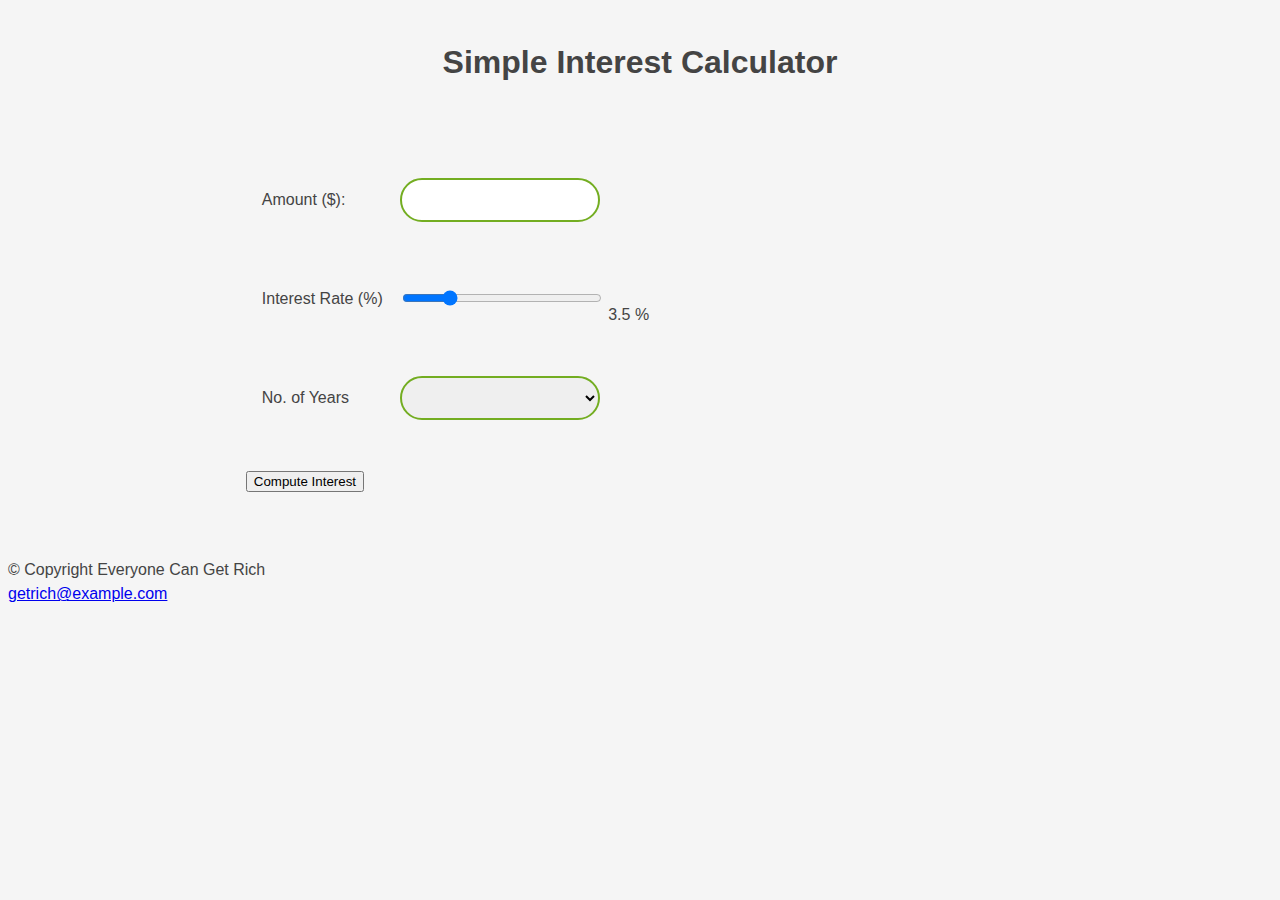
<file: Calc/index.html>
<html>
    <head>
    <title>Simple Interest Calculator</title>
    <link rel="stylesheet" href="style.css">
    </head>
    <body>
        <h1>Simple Interest Calculator</h1>

        <div class = "container">

        <table>
         
         <tr><td>Amount ($):</td>
             <td><input type="text" id="principal" onkeypress="allowNumbersOnly(event)"></td>
             <td rowspan=8></td></tr>


        <tr><td>Interest Rate (%)</td>
            <td><input type="range" id="rate" value="3.5" step = "0.01" min="1" max="20" oninput="this.nextElementSibling.value = this.value">
            <output>3.5</output> <span>%</span></td></tr>

        <tr><td>No. of Years</td>
            <td><select id="years"></select></td>

        

        </table>



        <button id = "thebtn" onclick="compute()">Compute Interest</button>

      <div>
        <p id="p1"></p>
        <p id="r"></p>
        <p id="i"></p>
        <p id="y"></p>
      </div>

    </div>




    <footer>

    <div class="text-center">&copy; Copyright Everyone Can Get Rich<br><a href="mailto:getrich@example.com">getrich@example.com</a></div>
</footer>

    <script src="script.js"></script>
    </body>   
</html>
</file>
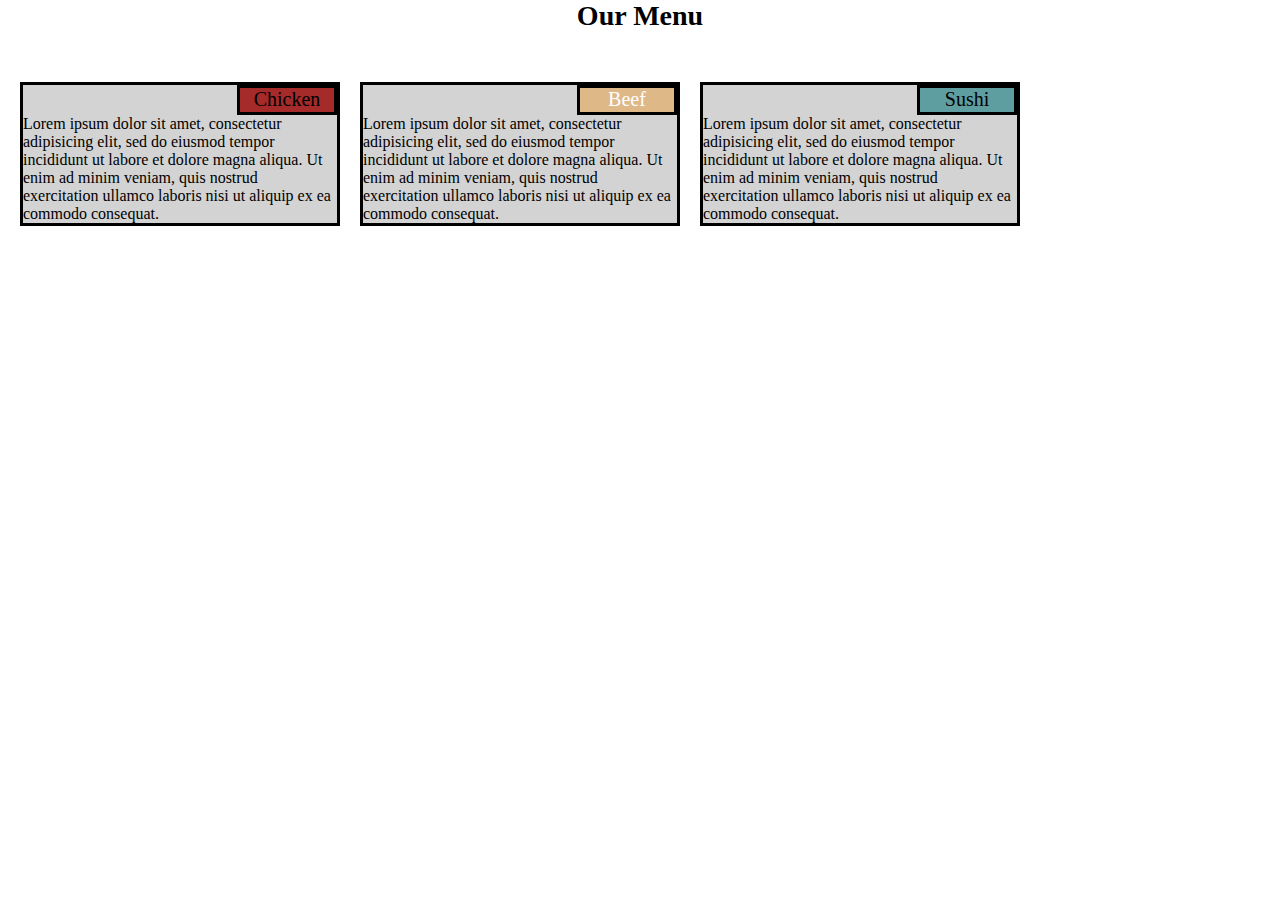
<file: mod2_solution/index.html>
<!DOCTYPE html>
<html>
<head>
<meta charset="utf-8">
<title>Assignment Solution for Module 2</title>


<link rel="stylesheet" href="styles.css">


</head>
<body>
<h1>Our Menu</h1>


<div class="row">

  <div class="col-lg-3 col-md-4 col-sm-10">
    <p id="p1">Chicken</p>
      <section>Lorem ipsum dolor sit amet, consectetur adipisicing elit, sed do eiusmod tempor incididunt ut labore et dolore magna aliqua. Ut enim ad minim veniam, quis nostrud exercitation ullamco laboris nisi ut aliquip ex ea commodo consequat.</section>
  </div>

  <div class="col-lg-3 col-md-4 col-sm-10">
    <p id="p2">Beef</p>
    <section>Lorem ipsum dolor sit amet, consectetur adipisicing elit, sed do eiusmod tempor incididunt ut labore et dolore magna aliqua. Ut enim ad minim veniam, quis nostrud exercitation ullamco laboris nisi ut aliquip ex ea commodo consequat.</section>
  </div>

  <div id= "wrap1" class="col-lg-3 col-md-4 col-sm-10">
    <p id="p3">Sushi</p>
    <section>Lorem ipsum dolor sit amet, consectetur adipisicing elit, sed do eiusmod tempor incididunt ut labore et dolore magna aliqua. Ut enim ad minim veniam, quis nostrud exercitation ullamco laboris nisi ut aliquip ex ea commodo consequat.</section>
</div>

</div>
</body>
</html>
</file>
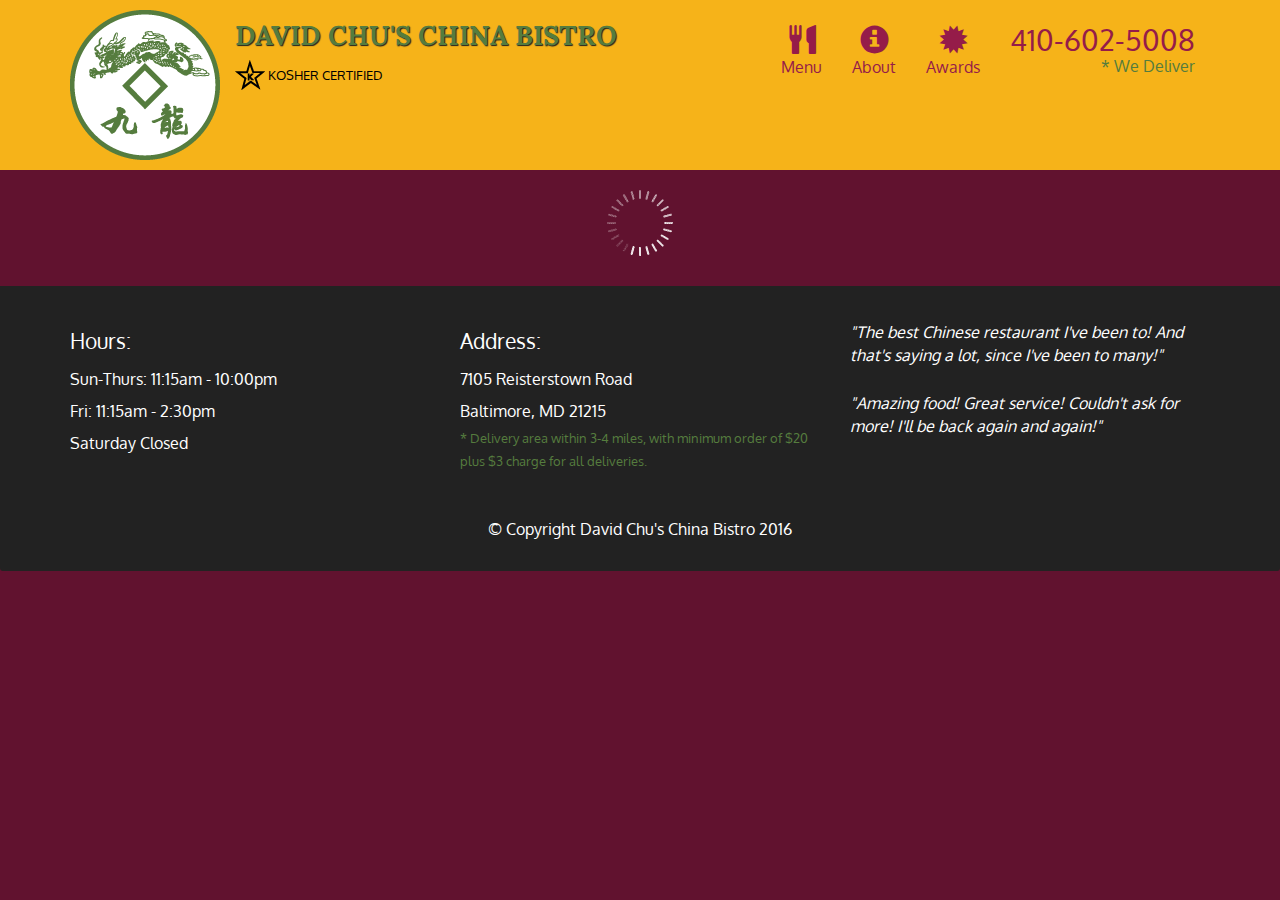
<file: mod5_solution/index.html>
<!doctype html>
<html lang="en">
  <head>
    <meta charset="utf-8">
    <meta http-equiv="X-UA-Compatible" content="IE=edge">
    <meta name="viewport" content="width=device-width, initial-scale=1">
    <title>David Chu's China Bistro</title>
    <link rel="stylesheet" href="css/bootstrap.min.css">
    <link rel="stylesheet" href="css/styles.css">
    <link href='https://fonts.googleapis.com/css?family=Oxygen:400,300,700' rel='stylesheet' type='text/css'>
    <link href='https://fonts.googleapis.com/css?family=Lora' rel='stylesheet' type='text/css'>
  </head>
<body>
  <header>
    <nav id="header-nav" class="navbar navbar-default">
      <div class="container">
        <div class="navbar-header">
          <a href="index.html" class="pull-left visible-md visible-lg">
            <div id="logo-img" alt="Logo image"></div>
          </a>

          <div class="navbar-brand">
            <a href="index.html"><h1>David Chu's China Bistro</h1></a>
            <p>
              <img src="images/star-k-logo.png" alt="Kosher certification">
              <span>Kosher Certified</span>
            </p>
          </div>

          <button id="navbarToggle" type="button" class="navbar-toggle collapsed" data-toggle="collapse" data-target="#collapsable-nav" aria-expanded="false">
            <span class="sr-only">Toggle navigation</span>
            <span class="icon-bar"></span>
            <span class="icon-bar"></span>
            <span class="icon-bar"></span>
          </button>
        </div>
        
        <div id="collapsable-nav" class="collapse navbar-collapse">
           <ul id="nav-list" class="nav navbar-nav navbar-right">
            <li id="navHomeButton" class="visible-xs active">
              <a href="index.html">
                <span class="glyphicon glyphicon-home"></span> Home</a>
            </li>
            <li id="navMenuButton">
              <a href="#" onclick="$dc.loadMenuCategories();">
                <span class="glyphicon glyphicon-cutlery"></span><br class="hidden-xs"> Menu</a>
            </li>
            <li>
              <a href="#">
                <span class="glyphicon glyphicon-info-sign"></span><br class="hidden-xs"> About</a>
            </li>
            <li>
              <a href="#">
                <span class="glyphicon glyphicon-certificate"></span><br class="hidden-xs"> Awards</a>
            </li>
            <li id="phone" class="hidden-xs">
              <a href="tel:410-602-5008">
                <span>410-602-5008</span></a><div>* We Deliver</div>
            </li>
          </ul><!-- #nav-list -->
        </div><!-- .collapse .navbar-collapse -->
      </div><!-- .container -->
    </nav><!-- #header-nav -->
  </header>

  <div id="call-btn" class="visible-xs">
    <a class="btn" href="tel:410-602-5008">
    <span class="glyphicon glyphicon-earphone"></span>
    410-602-5008
    </a>
  </div>
  <div id="xs-deliver" class="text-center visible-xs">* We Deliver</div>

  <div id="main-content" class="container"></div>

  <footer class="panel-footer">
    <div class="container">
      <div class="row">
        <section id="hours" class="col-sm-4">
          <span>Hours:</span><br>
          Sun-Thurs: 11:15am - 10:00pm<br>
          Fri: 11:15am - 2:30pm<br>
          Saturday Closed
          <hr class="visible-xs">
        </section>
        <section id="address" class="col-sm-4">
          <span>Address:</span><br>
          7105 Reisterstown Road<br>
          Baltimore, MD 21215
          <p>* Delivery area within 3-4 miles, with minimum order of $20 plus $3 charge for all deliveries.</p>
          <hr class="visible-xs">
        </section>
        <section id="testimonials" class="col-sm-4">
          <p>"The best Chinese restaurant I've been to! And that's saying a lot, since I've been to many!"</p>
          <p>"Amazing food! Great service! Couldn't ask for more! I'll be back again and again!"</p>
        </section>
      </div>
      <div class="text-center">&copy; Copyright David Chu's China Bistro 2016</div>
    </div>
  </footer>

  <!-- jQuery (Bootstrap JS plugins depend on it) -->
  <script src="js/jquery-2.1.4.min.js"></script>
  <script src="js/bootstrap.min.js"></script>
  <script src="js/ajax-utils.js"></script>
  <script src="js/script.js"></script>
</body>
</html>
</file>
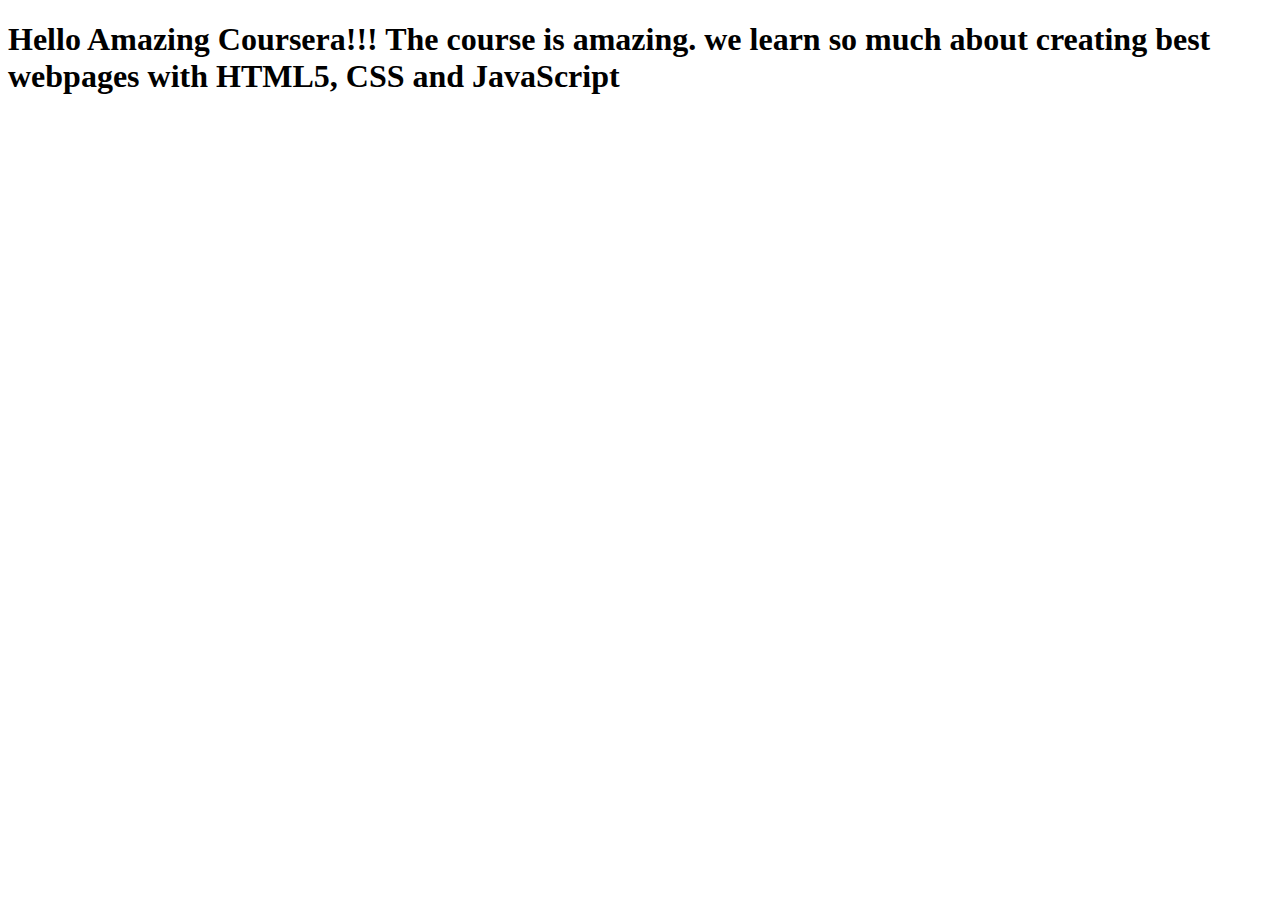
<file: site/index.html>
<!DOCTYPE html>
<html>
<head>
	<title>Hello Coursera</title>
</head>
<body>
<h1>Hello Amazing Coursera!!! The course is amazing. we learn so much about creating best webpages with HTML5, CSS and JavaScript</h1>
</body>
</html>
</file>
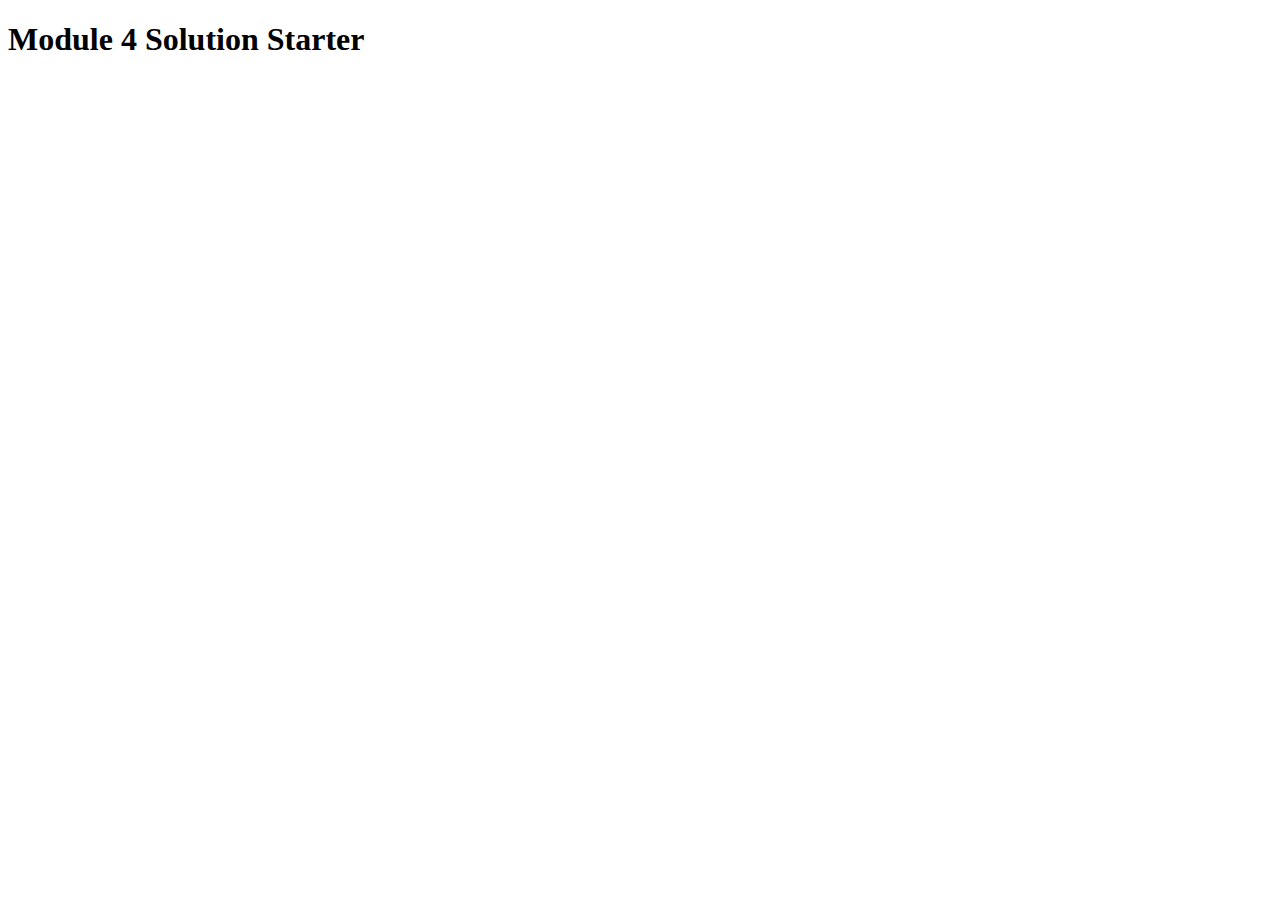
<file: mod4_solution/harder/index.html>
<!DOCTYPE html>
<html>
<head>
  <meta charset="utf-8">
  <title>Module 4 Solution Starter</title>
  <script>
    var names = []; // DO NOT REMOVE
  </script>
  <script src="SpeakHello.js"></script>
  <script src="SpeakGoodBye.js"></script>
  <script src="script.js"></script>
</head>
<body>
  <h1>Module 4 Solution Starter</h1>
</body>
</html>
</file>
<file: Calc/style.css>
html {
	font-family: 'Source Sans Pro', sans-serif;
	font-size: 16px;
	font-smooth: auto;
	font-weight: 300;
	line-height: 1.5;
	color: #444;
}

body {
	background-color:whitesmoke;
	padding-bottom: 30px;
    padding-top: 30px;



}


h1{
	text-align: center;
}

div.container{
	margin:  auto;
	margin: auto;
  width: 60%;
  padding-top: 20px;
  padding-right: 30px;
  padding-bottom: 50px;
  padding-left: auto;
}

table {
  border-collapse: separate;
  border-spacing: 15px 50px;
}

.highlight {
  background-color: yellow;
}

input, select {
	border-radius: 25px;
	border: 2px solid #73AD21;
  padding: 20px; 
  width: 200px;
  height: 30px;
}
</file>
<file: mod2_solution/styles.css>
* {
  box-sizing: border-box;
  margin: 0px;
  padding: 0px;

}
h1 {
  text-align: center;
  margin-bottom: 40px;
  font-size: 175%;
}

div {
  background-color: lightgrey;
  margin-bottom: 50px;
  margin: 10px;


}
p {
  width: 100px;
  height: 30px;
  border: 3px solid black;
  text-align: center;
  margin: 0;
  font-size: 125%;

}

section {
  clear: both;
  font-family: ;
}
#p1 {
  background-color: #A52A2A;
  float: right;

}
#p2 {
  background-color: #DEB887;
  float: right;
  color: white;
}
#p3 {
  background-color: #5F9EA0;
  float: right;
}


.row {
  width: 100%;
}


/********** Large devices only **********/
@media (min-width: 992px) {
  .col-lg-1, .col-lg-2, .col-lg-3, .col-lg-4, .col-lg-5, .col-lg-6, .col-lg-7, .col-lg-8, .col-lg-9, .col-lg-10, .col-lg-11, .col-lg-12 {
    float: left;
    border: 3px solid black;

  }

  .col-lg-1 {
    width: 8.33%;
  }
  .col-lg-2 {
    width: 16.66%;
  }
  .col-lg-3 {
    width: 25%;
  }
  .col-lg-4 {
    width: 33.33%;
  }
  .col-lg-5 {
    width: 41.66%;
  }
  .col-lg-6 {
    width: 50%;
  }
  .col-lg-7 {
    width: 58.33%;
  }
  .col-lg-8 {
    width: 66.66%;
  }
  .col-lg-9 {
    width: 74.99%;
  }
  .col-lg-10 {
    width: 83.33%;
  }
  .col-lg-11 {
    width: 91.66%;
  }
  .col-lg-12 {
    width: 100%;
  }
}

/********** Medium devices only **********/
@media (min-width: 768px) and (max-width: 991px) {
  .col-md-1, .col-md-2, .col-md-3, .col-md-4, .col-md-5, .col-md-6, .col-md-7, .col-md-8, .col-md-9, .col-md-10, .col-md-11, .col-md-12 {
    float: left;
    border: 3px solid black;
  }

  div#wrap1 {
    width: 70%;
  }
  .col-md-1 {
    width: 8.33%;
  }
  .col-md-2 {
    width: 16.66%;
  }
  .col-md-3 {
    width: 25%;
  }
  .col-md-4 {
    width: 33.33%;
  }
  .col-md-5 {
    width: 41.66%;
  }
  .col-md-6 {
    width: 50%;

  }
  .col-md-7 {
    width: 58.33%;
  }
  .col-md-8 {
    width: 66.66%;
  }
  .col-md-9 {
    width: 74.99%;
  }
  .col-md-10 {
    width: 83.33%;
  }
  .col-md-11 {
    width: 91.66%;
  }
  .col-md-12 {
    width: 100%;
  }
}


/********** Small devices only **********/
@media (max-width: 767px) {
  .col-sm-1, .col-sm-2, .col-sm-3, .col-sm-4, .col-sm-5, .col-sm-6, .col-sm-7, .col-sm-8, .col-sm-9, .col-sm-10, .col-sm-11, .col-sm-12 {
  float: left;
  border: 3px solid black;
  }
  .col-sm-1 {
    width: 8.33%;
  }
  .col-sm-2 {
    width: 16.66%;
  }
  .col-sm-3 {
    width: 25%;
  }
  .col-sm-4 {
    width: 33.33%;
  }
  .col-sm-5 {
    width: 41.66%;
  }
  .col-sm-6 {
    width: 50%;
  }
  .col-sm-7 {
    width: 58.33%;
  }
  .col-sm-8 {
    width: 66.66%;
  }
  .col-sm-9 {
    width: 74.99%;
  }
  .col-sm-10 {
    width: 83.33%;
  }
  .col-sm-11 {
    width: 91.66%;
  }
  .col-sm-12 {
    width: 100%;
  }
}
</file>
<file: mod5_solution/css/styles.css>
body {
  font-size: 16px;
  color: #fff;
  background-color: #61122f;
  font-family: 'Oxygen', sans-serif;
}

/** HEADER **/
#header-nav {
  background-color: #f6b319;
  border-radius: 0;
  border: 0;
}

#logo-img {
  background: url('../images/restaurant-logo_large.png') no-repeat;
  width: 150px;
  height: 150px;
  margin: 10px 15px 10px 0;
}

.navbar-brand {
  padding-top: 25px;
}
.navbar-brand h1 { /* Restaurant name */
  font-family: 'Lora', serif;
  color: #557c3e;
  font-size: 1.5em;
  text-transform: uppercase;
  font-weight: bold;
  text-shadow: 1px 1px 1px #222;
  margin-top: 0;
  margin-bottom: 0;
  line-height: .75;
}
.navbar-brand a:hover, .navbar-brand a:focus {
  text-decoration: none;
}
.navbar-brand p { /* Kosher cert */
  color: #000;
  text-transform: uppercase;
  font-size: .7em;
  margin-top: 15px;
}
.navbar-brand p span { /* Star-K */
  vertical-align: middle;
}

#nav-list {
  margin-top: 10px;
}
#nav-list a {
  color: #951C49;
  text-align: center;
}
#nav-list a:hover {
  background: #E7E7E7;
}
#nav-list a span {
  font-size: 1.8em;
}

#phone {
  margin-top: 5px;
}
#phone a { /* Phone number */
  text-align: right;
  padding-bottom: 0;
}
#phone div { /* We Deliver */
  color: #557c3e;
  text-align: right;
  padding-right: 15px;
}

.navbar-header button.navbar-toggle, .navbar-header .icon-bar {
  border: 1px solid #61122f;
}
.navbar-header button.navbar-toggle {
  clear: both;
  margin-top: -30px;
}
/* END HEADER */

/* FOOTER */
.panel-footer {
  margin-top: 30px;
  padding-top: 35px;
  padding-bottom: 30px;
  background-color: #222;
  border-top: 0;
}
.panel-footer div.row {
  margin-bottom: 35px;
}
#hours, #address {
  line-height: 2;
}
#hours > span, #address > span {
  font-size: 1.3em;
}
#address p {
  color: #557c3e;
  font-size: .8em;
  line-height: 1.8;
}
#testimonials {
  font-style: italic;
}
#testimonials p:nth-child(2) {
  margin-top: 25px;
}
/* END FOOTER */



/* HOME PAGE */
.container .jumbotron {
  box-shadow: 0 0 50px #3F0C1F;
  border: 2px solid #3F0C1F;
}

#menu-tile, #specials-tile, #map-tile {
  height: 250px;
  width: 100%;
  margin-bottom: 15px;
  position: relative;
  border: 2px solid #3F0C1F;
  overflow: hidden;
}
#menu-tile:hover, #specials-tile:hover, #map-tile:hover {
  box-shadow: 0 1px 5px 1px #cccccc;
}
#menu-tile {
  background: url('../images/menu-tile.jpg') no-repeat;
  background-position: center;
}
#specials-tile {
  background: url('../images/specials-tile.jpg') no-repeat;
  background-position: center;
}
#menu-tile span, #specials-tile span, #map-tile span {
  position: absolute;
  bottom: 0;
  right: 0;
  width: 100%;
  text-align: center;
  font-size: 1.6em;
  text-transform: uppercase;
  background-color: #000;
  color: #fff;
  opacity: .8;
}
/* END HOME PAGE */

/* MENU CATEGORIES PAGE */
.category-tile { 
  position: relative;
  border: 2px solid #3F0C1F;
  overflow: hidden;
  width: 200px;
  height: 200px;
  margin: 0 auto 15px;
}
.category-tile span {
  position: absolute;
  bottom: 0;
  right: 0;
  width: 100%;
  text-align: center;
  font-size: 1.2em;
  text-transform: uppercase;
  background-color: #000;
  color: #fff;
  opacity: .8;
}
.category-tile:hover {
  box-shadow: 0 1px 5px 1px #cccccc;
}

#menu-categories-title + div {
  margin-bottom: 50px;
}
/* END MENU CATEGORIES PAGE */

/* SINGLE CATEGORY PAGE */
.menu-item-tile {
  margin-bottom: 25px;
}
.menu-item-tile hr {
  width: 80%;
}
.menu-item-tile .menu-item-price {
  font-size: 1.1em;
  text-align: right;
  margin-top: -15px;
  margin-right: -15px;
}
.menu-item-tile .menu-item-price span {
  font-size: .6em;
}
.menu-item-photo {
  position: relative;
  border: 2px solid #3F0C1F; 
  overflow: hidden;
  padding: 0;
  margin-right: -15px;
  margin-left: auto;
  margin-bottom: 20px;
  max-width: 250px;
}
.menu-item-photo div {
  position: absolute;
  bottom: 0;
  right: 0;
  width: 80px;
  background-color: #557c3e;
  text-align: center;
}
.menu-item-description {
  padding-right: 30px;
}
h3.menu-item-title {
  margin: 0 0 10px;
}
.menu-item-details {
  font-size: .9em;
  font-style: italic;
}
/* END SINGLE CATEGORY PAGE */


/********** Large devices only **********/
@media (min-width: 1200px) {
  .container .jumbotron {
    background: url('../images/jumbotron_1200.jpg') no-repeat;
    height: 675px;
  }
}

/********** Medium devices only **********/
@media (min-width: 992px) and (max-width: 1199px) {
  /* Header */
  #logo-img {
    background: url('../images/restaurant-logo_medium.png') no-repeat;
    width: 100px;
    height: 100px;
    margin: 5px 5px 5px 0;
  }
  /* End Header */

  /* Home Page */
  .container .jumbotron {
    background: url('../images/jumbotron_992.jpg') no-repeat;
    height: 558px;
  }
  /* End Home Page */
}

/********** Small devices only **********/
@media (min-width: 768px) and (max-width: 991px) {
  /* Home Page */
  .container .jumbotron {
    background: url('../images/jumbotron_768.jpg') no-repeat;
    height: 432px;
  }
  /* End Home Page */
}

/********** Extra small devices only **********/
@media (max-width: 767px) {
  /* Header */
  .navbar-brand {
    padding-top: 10px;
    height: 80px;
  }
  .navbar-brand h1 { /* Restaurant name */
    padding-top: 10px;
    font-size: 5vw; /* 1vw = 1% of viewport width */
  }
  .navbar-brand p { /* Kosher cert */
    font-size: .6em;
    margin-top: 12px;
  }
  .navbar-brand p img { /* Star-K */
    height: 20px;
  }

  #collapsable-nav a { /* Collapsed nav menu text */
    font-size: 1.2em;
  }
  #collapsable-nav a span { /* Collapsed nav menu glyph */
    font-size: 1em;
    margin-right: 5px;
  }

  #call-btn > a {
    font-size: 1.5em;
    display: block;
    margin: 0 20px;
    padding: 10px;
    border: 2px solid #fff;
    background-color: #f6b319;
    color: #951c49;
  }
  #xs-deliver {
    margin-top: 5px;
    font-size: .7em;
    letter-spacing: .1em;
    text-transform: uppercase;
  }
  /* End Header */

  /* Footer */
  .panel-footer section {
    margin-bottom: 30px;
    text-align: center;
  }
  .panel-footer section:nth-child(3) {
    margin-bottom: 0; /* margin already exists on the whole row */
  }
  .panel-footer section hr {
    width: 50%;
  }
  /* End Footer */

  /* Home Page */
  .container .jumbotron {
    margin-top: 30px;
    padding: 0;
  }
  #menu-tile, #specials-tile {
    width: 360px;
    margin: 0 auto 15px;
  }

  .menu-item-photo {
    margin-right: auto;
  }
  .menu-item-tile .menu-item-price {
    text-align: center;
  }
  .menu-item-description {
    text-align: center;;
  }
}


/********** Super extra small devices Only :-) (e.g., iPhone 4) **********/
@media (max-width: 479px) {
  /* Header */
  .navbar-brand h1 { /* Restaurant name */
    padding-top: 5px;
    font-size: 6vw;
  }
  /* End Header */
  
  /* Home page */
  #menu-tile, #specials-tile {
    width: 280px;
    margin: 0 auto 15px;
  }

  .col-xxs-12 {
    position: relative;
    min-height: 1px;
    padding-right: 15px;
    padding-left: 15px;
    float: left;
    width: 100%;
  }
}
</file>
